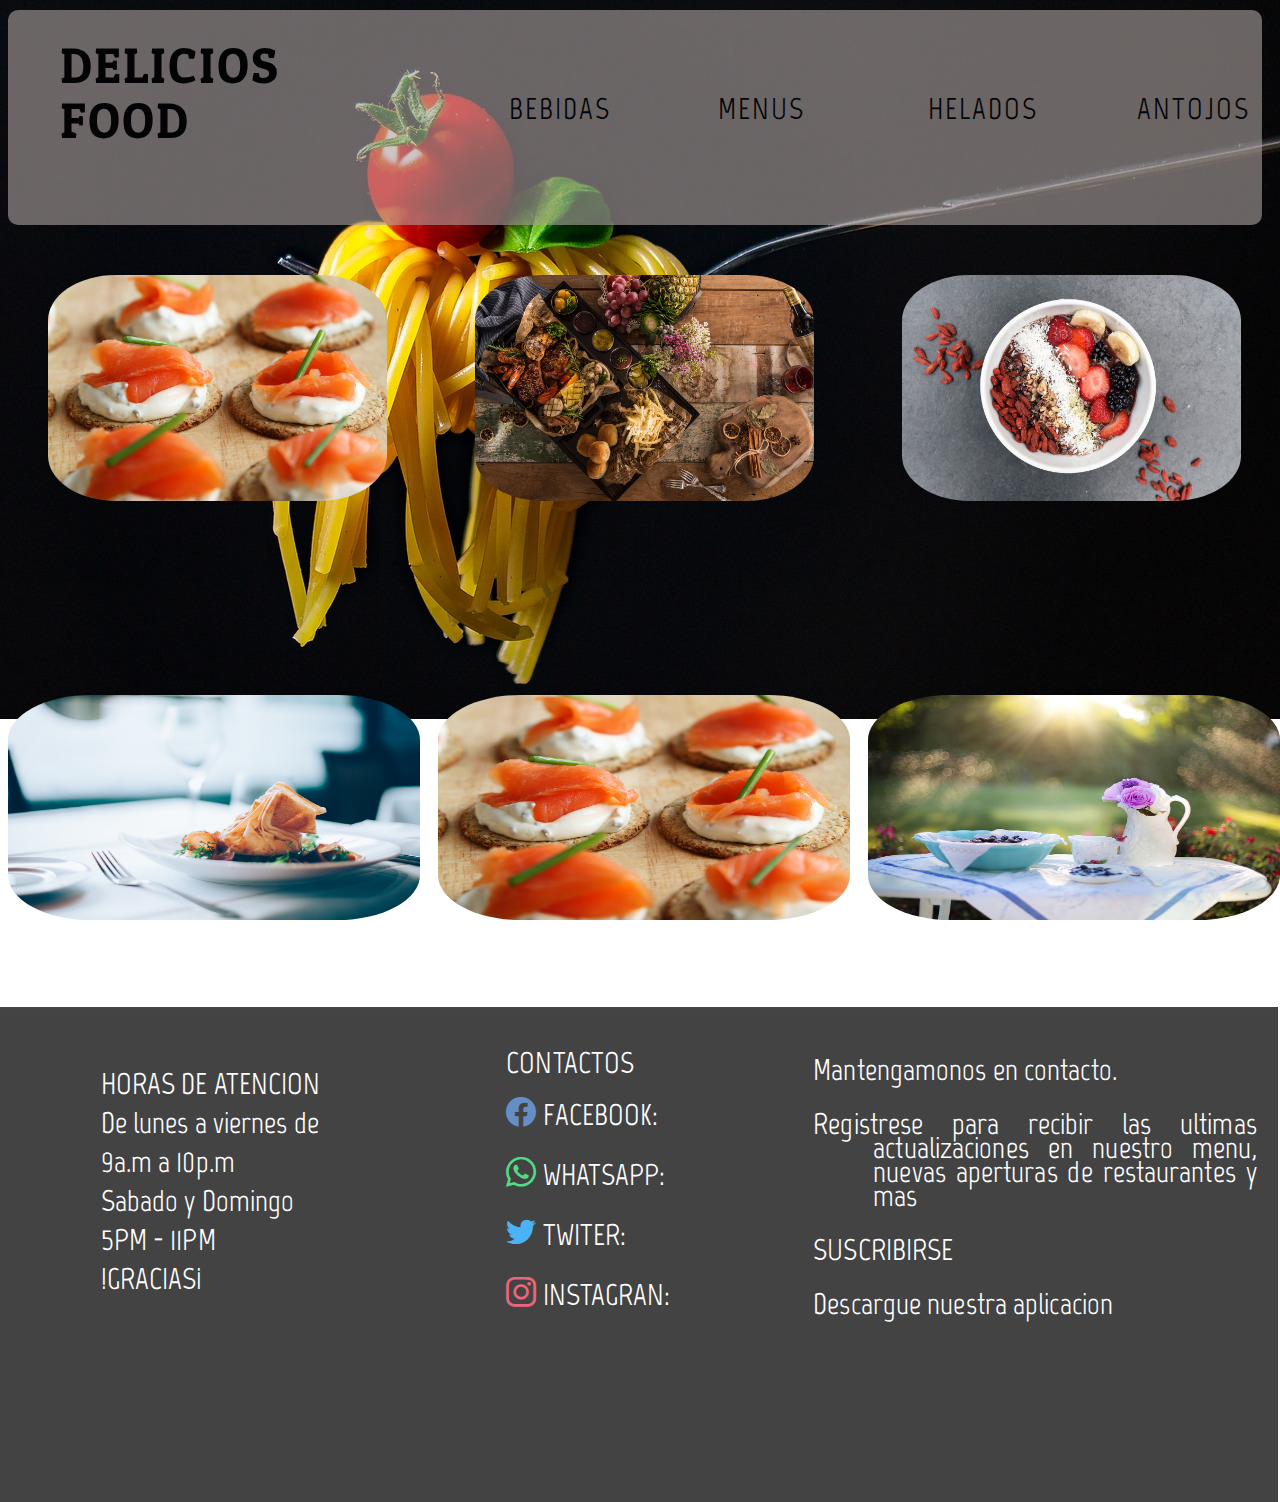
<file: index.html>
<!DOCTYPE html>
<html>
<head>
	<title>MY FANPAGE</title>
	<link rel="stylesheet" type="text/css" href="css/estilos.css">
	<link href="https://fonts.googleapis.com/css?family=Satisfy&display=swap" rel="stylesheet">
	<link href="https://fonts.googleapis.com/css?family=Great+Vibes&display=swap" rel="stylesheet">
	<link href="https://fonts.googleapis.com/css?family=Patua+One&display=swap" rel="stylesheet">
	<link href="https://fonts.googleapis.com/css?family=Marvel|Patua+One&display=swap" rel="stylesheet">
	<link rel="stylesheet" href="fonts/style.css">
	<link href="https://fonts.googleapis.com/css?family=Cambo|Marvel|Patua+One&display=swap" rel="stylesheet">
</head>
<body background ="image/tene.jpg">
			
		<div class ="wrapper">
			<div class="one">
				<div  class="logo">
						<P>DELICIOS</P>
						<P> FOOD</p>
				</div>
				<div class="bebidas">
					<button class="bebidas">BEBIDAS</button>
				</div>
				<div class="menus">
					<button class="menus">MENUS</button>
				</div>
				<div class="helados">
					<button class="helados">HELADOS</button>
				</div>
				<div class="antojos">
					<button class="antojos">ANTOJOS</button>
				</div>
			</div>
			<div class="two">
				
				<div class="primero">
					<figure><img src="image/1.jpg"></figure>
					<!--<figure><img src="image/7.jpg"></figure>
					<figure><img src="image/6.jpg"></figure>
					<figure><img src="image/5.jpg"></figure>-->	
				</div>
				<div class="segundo">
					<figure><img src="image/11.jpg"></figure>
				</div>
				<div class="tercero">
					<figure><img src="image/8.jpg"></figure>
				</div>
			</div>
			<!--<div class="buscador">
					<input type="search" class="miBusqueda" name="q">
					<button class="button">Buscar</button>
			</div>-->
			<div class="three">
				<img src="image/img.jpg">
			</div>
			<div class="four">
				<img src="image/1.jpg">
			</div>
			<div class="five">
				<img src="image/6.jpg">
			</div>
			
		</div>
	<div class="six">
		<div class="six1">
			<p>HORAS DE ATENCION</p>
			<p>De lunes a viernes de </p>
			<p>9a.m a  10p.m</p>
			<p>Sabado y Domingo</p>
			<p>5PM - 11PM</p>
			<p> !GRACIAS¡</p>
		</div>
		<div class="six2">
			<p>CONTACTOS </p>
			<P><span class="icon-facebook1"></span> FACEBOOK:</P>
			<P><span class="icon-whatsapp1 "></span> WHATSAPP:</P>
			<P><span class="icon-twitter1"></span> TWITER:</P>
			<P><span class="icon-instagram1 "></span> INSTAGRAN:</P>
		</div>
		<div class="six3">
			<P>Mantengamonos en contacto.</P>
     		<P>Registrese para recibir las ultimas actualizaciones en nuestro menu, nuevas aperturas de restaurantes y mas</P>
     		<P>SUSCRIBIRSE</P>
     		<P>Descargue nuestra aplicacion</P>
		</div>
	</div>
</body>
</html>
</file>
<file: css/estilos.css>
body{
	width: 110%;
	height: auto;
	max-width: 100%;
	background-size: 100%;
	background-repeat: no-repeat;
	margin-top: -10px;	
}
.wrapper {
 	display: grid;
 	margin-top: 10px;
  	grid-template-rows: 25vh 50vh 25vh 100px;
  	grid-template-columns: 1fr 1fr 1fr;
  	font-family: sans-serif;
  	font-size: 30px;
  	grid-gap: 10px;
}

.one {  
	background: #ADA2A0;
  	grid-row-start: 1;
  	grid-row-end: 2;
  	grid-column-start: 1;
  	grid-column-end: 4;
  	opacity: 0.6;
  	margin-top: 30px;
  	width: 98%;
  	border-radius: 10px;
}
.one{
	display: grid;
 	margin-top: 10px;
  	grid-template-rows: 30vh 25vh 25vh 25vh 25vh;
  	grid-template-columns: 2fr 1fr 1fr 1fr 1fr ;
  	font-family: sans-serif;
  	font-size: 30px;
  	grid-gap: 1px;
}
.logo{
	font-family: 'Patua One', cursive;
	color: black;
	left: 15px;
	column-gap: 20px;
	text-align: left;
	font-size: 50px;
	margin: 0.5%;
	line-height: 10%;
	letter-spacing:2px;
	text-indent: 1em;
	font-weight: 10;
}

.bebidas{
	font-family: 'Marvel', sans-serif;
	color: black;
	left: 15px;
	column-gap: 20px;
	text-align: left;
	font-size: 30px;
	margin: 12% 2% ;
	line-height: 20px;
	letter-spacing:2px;
	text-indent: 1em;
	font-weight: 10;
	background-color: transparent;
}
.menus{
	font-family: 'Marvel', sans-serif;
	color: black;
	left: 15px;
	column-gap: 20px;
	text-align: left;
	font-size: 30px;
	margin: 12% 2% ;
	line-height: 20px;
	letter-spacing:2px;
	text-indent: 1em;
	font-weight: 10;
	background-color: transparent;
}
.helados{
	font-family: 'Marvel', sans-serif;
	color: black;
	left: 15px;
	column-gap: 20px;
	text-align: left;
	font-size: 30px;
	margin: 12% 2% ;
	line-height: 20px;
	letter-spacing:2px;
	text-indent: 1em;
	font-weight: 10;
	background-color: transparent;
}
.antojos{
	font-family: 'Marvel', sans-serif;
	color: black;
	left: 15px;
	column-gap: 20px;
	text-align: left;
	font-size: 30px;
	margin: 12% 2% ; 
	line-height: 20px;
	letter-spacing:2px;
	text-indent: 1em;
	font-weight: 10;
	background-color: transparent;		
}
.two { 

	grid-row-start:2; 
	grid-row-end:3;
	grid-column-start:1;
	grid-column-end: 4;
}
.two {
 	display: grid;
 	margin-top: 10px;
  	grid-template-rows: 25vh 50vh 25vh;
  	grid-template-columns: 1fr 1fr 1fr;
  	font-family: sans-serif;
  	font-size: 30px;
  	grid-gap: 1px;
}
.primero	{
	grid-row-start: 1;
	grid-row-end: 3;
 	grid-column-start: 1;
  	grid-column-end: 2;
}

.segundo {
	grid-row-start: 1;
	grid-row-end: 3;
 	grid-column-start: 2;
  	grid-column-end: 3;
}
.tercero {
	grid-row-start: 1;
	grid-row-end: 3;
 	grid-column-start: 3;
  	grid-column-end: 3;
}
.wrapper div div img {
	width: 98%;
	height: auto;
	background-size: 100%;
	border-radius: 20%;

}
.three {  
	
  	grid-row-start: 3;
	grid-row-end: 4;
 	grid-column-start: 1;
  	grid-column-end: 2;
}
input, button{
	position: relative;
	width: 400px;
	height: 100px;
	padding: 0;
}
input{
	border: none;
}
button{
	width: 100px;
	border:none;
}

.wrapper div img{
	width: 98%;
	height: 100%;
	background-size: 100%;
	border-radius: 20%;


}
.four {  
	
  	grid-row-start: 3;
  	grid-row-end: 4;
  	grid-column-start: 2;
  	grid-column-end: 3;
}
.five {
	
  	grid-row-start: 3;
  	grid-row-end: 4;
  	grid-column-start: 3;
  	grid-column-end: 4;
}
.six {
  
  	grid-row-start: 1;
  	grid-row-end:1;
  	grid-column-start:1; 
  	grid-column-end:4;
}
.six{	
	display: grid;
	width: 110%;
	height: auto;
	min-height: 100px;
	left:  -510px;
	margin: -23.5px -10px;
	background:#151515;
	margin-top: -23.5px;	
	background-size: 100%;
	max-width:100%; 
	display: block;
	opacity: 0.8;
}
.six{
	display: grid;
  	grid-template-rows: 55vh;
  	grid-template-columns: 1fr 1fr 1fr;
  	font-family: sans-serif;
  	font-size: 30px;
  	grid-gap: 1px;
}
.six1{
	background:#151515;
	grid-row-start: 1;
  	grid-row-end: 2;
  	grid-column-start: 1;
  	grid-column-end: 3;
}
.six2{
	background: #151515;
	grid-row-start: 1;
  	grid-row-end: 2;
  	grid-column-start: 2;
  	grid-column-end: 3;
}
.six3{
	background: #151515;	
	grid-row-start: 1;
  	grid-row-end: 2;
  	grid-column-start: 3;
  	grid-column-end: 4;
 }
.six1{
	color: white;
	font-family: 'Marvel', sans-serif;
	column-gap: 20px;
	text-align: left;
	font-size: 30px;
	margin: 5%;
	line-height: 30%;
	letter-spacing:0.1px;
	text-indent: 2em;
	font-weight: 500;

}
.six2{
	color: white;
	font-family: 'Marvel', sans-serif;
	column-gap: 20px;
	text-align: left;
	font-size: 30px;
	margin: 5%;
	line-height: 30%;
	letter-spacing:0.1px;
	text-indent: 2em;
	font-weight: 500;

}
.six3{
	color: white;
	font-family: 'Marvel', sans-serif;
	column-gap: 20px;
	text-align: justify;
	font-size: 30px;
	margin: 5%;
	line-height: 80%;
	letter-spacing:0.1px;
	text-indent: -2em;
	font-weight: 500;

}
</file>
<file: fonts/style.css>
@font-face {
  font-family: 'FalconMasters';
  src:  url('FalconMasters.eot?wkg6xn');
  src:  url('FalconMasters.eot?wkg6xn#iefix') format('embedded-opentype'),
    url('FalconMasters.ttf?wkg6xn') format('truetype'),
    url('FalconMasters.woff?wkg6xn') format('woff'),
    url('FalconMasters.svg?wkg6xn#FalconMasters') format('svg');
  font-weight: normal;
  font-style: normal;
  font-display: block;
}

[class^="icon-"], [class*=" icon-"] {
  /* use !important to prevent issues with browser extensions that change fonts */
  font-family: 'FalconMasters' !important;
  speak: none;
  font-style: normal;
  font-weight: normal;
  font-variant: normal;
  text-transform: none;
  line-height: 1;

  /* Better Font Rendering =========== */
  -webkit-font-smoothing: antialiased;
  -moz-osx-font-smoothing: grayscale;
}

.icon-instagram1:before {
  content: "\eaec";
  color: #e4405f;
}
.icon-twitter1:before {
  content: "\eaed";
  color: #1da1f2;
}
.icon-facebook1:before {
  content: "\e900";
  color: #4172b8;
}
.icon-whatsapp1:before {
  content: "\eaee";
  color: #25d366;
}
.icon-home:before {
  content: "\e901";
}
.icon-home2:before {
  content: "\e902";
}
.icon-home3:before {
  content: "\e903";
}
.icon-office:before {
  content: "\e904";
}
.icon-newspaper:before {
  content: "\e905";
}
.icon-pencil:before {
  content: "\e906";
}
.icon-pencil2:before {
  content: "\e907";
}
.icon-quill:before {
  content: "\e908";
}
.icon-pen:before {
  content: "\e909";
}
.icon-blog:before {
  content: "\e90a";
}
.icon-eyedropper:before {
  content: "\e90b";
}
.icon-droplet:before {
  content: "\e90c";
}
.icon-paint-format:before {
  content: "\e90d";
}
.icon-image:before {
  content: "\e90e";
}
.icon-images:before {
  content: "\e90f";
}
.icon-camera:before {
  content: "\e910";
}
.icon-headphones:before {
  content: "\e911";
}
.icon-music:before {
  content: "\e912";
}
.icon-play:before {
  content: "\e913";
}
.icon-film:before {
  content: "\e914";
}
.icon-video-camera:before {
  content: "\e915";
}
.icon-dice:before {
  content: "\e916";
}
.icon-pacman:before {
  content: "\e917";
}
.icon-spades:before {
  content: "\e918";
}
.icon-clubs:before {
  content: "\e919";
}
.icon-diamonds:before {
  content: "\e91a";
}
.icon-bullhorn:before {
  content: "\e91b";
}
.icon-connection:before {
  content: "\e91c";
}
.icon-podcast:before {
  content: "\e91d";
}
.icon-feed:before {
  content: "\e91e";
}
.icon-mic:before {
  content: "\e91f";
}
.icon-book:before {
  content: "\e920";
}
.icon-books:before {
  content: "\e921";
}
.icon-library:before {
  content: "\e922";
}
.icon-file-text:before {
  content: "\e923";
}
.icon-profile:before {
  content: "\e924";
}
.icon-file-empty:before {
  content: "\e925";
}
.icon-files-empty:before {
  content: "\e926";
}
.icon-file-text2:before {
  content: "\e927";
}
.icon-file-picture:before {
  content: "\e928";
}
.icon-file-music:before {
  content: "\e929";
}
.icon-file-play:before {
  content: "\e92a";
}
.icon-file-video:before {
  content: "\e92b";
}
.icon-file-zip:before {
  content: "\e92c";
}
.icon-copy:before {
  content: "\e92d";
}
.icon-paste:before {
  content: "\e92e";
}
.icon-stack:before {
  content: "\e92f";
}
.icon-folder:before {
  content: "\e930";
}
.icon-folder-open:before {
  content: "\e931";
}
.icon-folder-plus:before {
  content: "\e932";
}
.icon-folder-minus:before {
  content: "\e933";
}
.icon-folder-download:before {
  content: "\e934";
}
.icon-folder-upload:before {
  content: "\e935";
}
.icon-price-tag:before {
  content: "\e936";
}
.icon-price-tags:before {
  content: "\e937";
}
.icon-barcode:before {
  content: "\e938";
}
.icon-qrcode:before {
  content: "\e939";
}
.icon-ticket:before {
  content: "\e93a";
}
.icon-cart:before {
  content: "\e93b";
}
.icon-coin-dollar:before {
  content: "\e93c";
}
.icon-coin-euro:before {
  content: "\e93d";
}
.icon-coin-pound:before {
  content: "\e93e";
}
.icon-coin-yen:before {
  content: "\e93f";
}
.icon-credit-card:before {
  content: "\e940";
}
.icon-calculator:before {
  content: "\e941";
}
.icon-lifebuoy:before {
  content: "\e942";
}
.icon-phone:before {
  content: "\e943";
}
.icon-phone-hang-up:before {
  content: "\e944";
}
.icon-address-book:before {
  content: "\e945";
}
.icon-envelop:before {
  content: "\e946";
}
.icon-pushpin:before {
  content: "\e947";
}
.icon-location:before {
  content: "\e948";
}
.icon-location2:before {
  content: "\e949";
}
.icon-compass:before {
  content: "\e94a";
}
.icon-compass2:before {
  content: "\e94b";
}
.icon-map:before {
  content: "\e94c";
}
.icon-map2:before {
  content: "\e94d";
}
.icon-history:before {
  content: "\e94e";
}
.icon-clock:before {
  content: "\e94f";
}
.icon-clock2:before {
  content: "\e950";
}
.icon-alarm:before {
  content: "\e951";
}
.icon-bell:before {
  content: "\e952";
}
.icon-stopwatch:before {
  content: "\e953";
}
.icon-calendar:before {
  content: "\e954";
}
.icon-printer:before {
  content: "\e955";
}
.icon-keyboard:before {
  content: "\e956";
}
.icon-display:before {
  content: "\e957";
}
.icon-laptop:before {
  content: "\e958";
}
.icon-mobile:before {
  content: "\e959";
}
.icon-mobile2:before {
  content: "\e95a";
}
.icon-tablet:before {
  content: "\e95b";
}
.icon-tv:before {
  content: "\e95c";
}
.icon-drawer:before {
  content: "\e95d";
}
.icon-drawer2:before {
  content: "\e95e";
}
.icon-box-add:before {
  content: "\e95f";
}
.icon-box-remove:before {
  content: "\e960";
}
.icon-download:before {
  content: "\e961";
}
.icon-upload:before {
  content: "\e962";
}
.icon-floppy-disk:before {
  content: "\e963";
}
.icon-drive:before {
  content: "\e964";
}
.icon-database:before {
  content: "\e965";
}
.icon-undo:before {
  content: "\e966";
}
.icon-redo:before {
  content: "\e967";
}
.icon-undo2:before {
  content: "\e968";
}
.icon-redo2:before {
  content: "\e969";
}
.icon-forward:before {
  content: "\e96a";
}
.icon-reply:before {
  content: "\e96b";
}
.icon-bubble:before {
  content: "\e96c";
}
.icon-bubbles:before {
  content: "\e96d";
}
.icon-bubbles2:before {
  content: "\e96e";
}
.icon-bubble2:before {
  content: "\e96f";
}
.icon-bubbles3:before {
  content: "\e970";
}
.icon-bubbles4:before {
  content: "\e971";
}
.icon-user:before {
  content: "\e972";
}
.icon-users:before {
  content: "\e973";
}
.icon-user-plus:before {
  content: "\e974";
}
.icon-user-minus:before {
  content: "\e975";
}
.icon-user-check:before {
  content: "\e976";
}
.icon-user-tie:before {
  content: "\e977";
}
.icon-quotes-left:before {
  content: "\e978";
}
.icon-quotes-right:before {
  content: "\e979";
}
.icon-hour-glass:before {
  content: "\e97a";
}
.icon-spinner:before {
  content: "\e97b";
}
.icon-spinner2:before {
  content: "\e97c";
}
.icon-spinner3:before {
  content: "\e97d";
}
.icon-spinner4:before {
  content: "\e97e";
}
.icon-spinner5:before {
  content: "\e97f";
}
.icon-spinner6:before {
  content: "\e980";
}
.icon-spinner7:before {
  content: "\e981";
}
.icon-spinner8:before {
  content: "\e982";
}
.icon-spinner9:before {
  content: "\e983";
}
.icon-spinner10:before {
  content: "\e984";
}
.icon-spinner11:before {
  content: "\e985";
}
.icon-binoculars:before {
  content: "\e986";
}
.icon-search:before {
  content: "\e987";
}
.icon-zoom-in:before {
  content: "\e988";
}
.icon-zoom-out:before {
  content: "\e989";
}
.icon-enlarge:before {
  content: "\e98a";
}
.icon-shrink:before {
  content: "\e98b";
}
.icon-enlarge2:before {
  content: "\e98c";
}
.icon-shrink2:before {
  content: "\e98d";
}
.icon-key:before {
  content: "\e98e";
}
.icon-key2:before {
  content: "\e98f";
}
.icon-lock:before {
  content: "\e990";
}
.icon-unlocked:before {
  content: "\e991";
}
.icon-wrench:before {
  content: "\e992";
}
.icon-equalizer:before {
  content: "\e993";
}
.icon-equalizer2:before {
  content: "\e994";
}
.icon-cog:before {
  content: "\e995";
}
.icon-cogs:before {
  content: "\e996";
}
.icon-hammer:before {
  content: "\e997";
}
.icon-magic-wand:before {
  content: "\e998";
}
.icon-aid-kit:before {
  content: "\e999";
}
.icon-bug:before {
  content: "\e99a";
}
.icon-pie-chart:before {
  content: "\e99b";
}
.icon-stats-dots:before {
  content: "\e99c";
}
.icon-stats-bars:before {
  content: "\e99d";
}
.icon-stats-bars2:before {
  content: "\e99e";
}
.icon-trophy:before {
  content: "\e99f";
}
.icon-gift:before {
  content: "\e9a0";
}
.icon-glass:before {
  content: "\e9a1";
}
.icon-glass2:before {
  content: "\e9a2";
}
.icon-mug:before {
  content: "\e9a3";
}
.icon-spoon-knife:before {
  content: "\e9a4";
}
.icon-leaf:before {
  content: "\e9a5";
}
.icon-rocket:before {
  content: "\e9a6";
}
.icon-meter:before {
  content: "\e9a7";
}
.icon-meter2:before {
  content: "\e9a8";
}
.icon-hammer2:before {
  content: "\e9a9";
}
.icon-fire:before {
  content: "\e9aa";
}
.icon-lab:before {
  content: "\e9ab";
}
.icon-magnet:before {
  content: "\e9ac";
}
.icon-bin:before {
  content: "\e9ad";
}
.icon-bin2:before {
  content: "\e9ae";
}
.icon-briefcase:before {
  content: "\e9af";
}
.icon-airplane:before {
  content: "\e9b0";
}
.icon-truck:before {
  content: "\e9b1";
}
.icon-road:before {
  content: "\e9b2";
}
.icon-accessibility:before {
  content: "\e9b3";
}
.icon-target:before {
  content: "\e9b4";
}
.icon-shield:before {
  content: "\e9b5";
}
.icon-power:before {
  content: "\e9b6";
}
.icon-switch:before {
  content: "\e9b7";
}
.icon-power-cord:before {
  content: "\e9b8";
}
.icon-clipboard:before {
  content: "\e9b9";
}
.icon-list-numbered:before {
  content: "\e9ba";
}
.icon-list:before {
  content: "\e9bb";
}
.icon-list2:before {
  content: "\e9bc";
}
.icon-tree:before {
  content: "\e9bd";
}
.icon-menu:before {
  content: "\e9be";
}
.icon-menu2:before {
  content: "\e9bf";
}
.icon-menu3:before {
  content: "\e9c0";
}
.icon-menu4:before {
  content: "\e9c1";
}
.icon-cloud:before {
  content: "\e9c2";
}
.icon-cloud-download:before {
  content: "\e9c3";
}
.icon-cloud-upload:before {
  content: "\e9c4";
}
.icon-cloud-check:before {
  content: "\e9c5";
}
.icon-download2:before {
  content: "\e9c6";
}
.icon-upload2:before {
  content: "\e9c7";
}
.icon-download3:before {
  content: "\e9c8";
}
.icon-upload3:before {
  content: "\e9c9";
}
.icon-sphere:before {
  content: "\e9ca";
}
.icon-earth:before {
  content: "\e9cb";
}
.icon-link:before {
  content: "\e9cc";
}
.icon-flag:before {
  content: "\e9cd";
}
.icon-attachment:before {
  content: "\e9ce";
}
.icon-eye:before {
  content: "\e9cf";
}
.icon-eye-plus:before {
  content: "\e9d0";
}
.icon-eye-minus:before {
  content: "\e9d1";
}
.icon-eye-blocked:before {
  content: "\e9d2";
}
.icon-bookmark:before {
  content: "\e9d3";
}
.icon-bookmarks:before {
  content: "\e9d4";
}
.icon-sun:before {
  content: "\e9d5";
}
.icon-contrast:before {
  content: "\e9d6";
}
.icon-brightness-contrast:before {
  content: "\e9d7";
}
.icon-star-empty:before {
  content: "\e9d8";
}
.icon-star-half:before {
  content: "\e9d9";
}
.icon-star-full:before {
  content: "\e9da";
}
.icon-heart:before {
  content: "\e9db";
}
.icon-heart-broken:before {
  content: "\e9dc";
}
.icon-man:before {
  content: "\e9dd";
}
.icon-woman:before {
  content: "\e9de";
}
.icon-man-woman:before {
  content: "\e9df";
}
.icon-happy:before {
  content: "\e9e0";
}
.icon-happy2:before {
  content: "\e9e1";
}
.icon-smile:before {
  content: "\e9e2";
}
.icon-smile2:before {
  content: "\e9e3";
}
.icon-tongue:before {
  content: "\e9e4";
}
.icon-tongue2:before {
  content: "\e9e5";
}
.icon-sad:before {
  content: "\e9e6";
}
.icon-sad2:before {
  content: "\e9e7";
}
.icon-wink:before {
  content: "\e9e8";
}
.icon-wink2:before {
  content: "\e9e9";
}
.icon-grin:before {
  content: "\e9ea";
}
.icon-grin2:before {
  content: "\e9eb";
}
.icon-cool:before {
  content: "\e9ec";
}
.icon-cool2:before {
  content: "\e9ed";
}
.icon-angry:before {
  content: "\e9ee";
}
.icon-angry2:before {
  content: "\e9ef";
}
.icon-evil:before {
  content: "\e9f0";
}
.icon-evil2:before {
  content: "\e9f1";
}
.icon-shocked:before {
  content: "\e9f2";
}
.icon-shocked2:before {
  content: "\e9f3";
}
.icon-baffled:before {
  content: "\e9f4";
}
.icon-baffled2:before {
  content: "\e9f5";
}
.icon-confused:before {
  content: "\e9f6";
}
.icon-confused2:before {
  content: "\e9f7";
}
.icon-neutral:before {
  content: "\e9f8";
}
.icon-neutral2:before {
  content: "\e9f9";
}
.icon-hipster:before {
  content: "\e9fa";
}
.icon-hipster2:before {
  content: "\e9fb";
}
.icon-wondering:before {
  content: "\e9fc";
}
.icon-wondering2:before {
  content: "\e9fd";
}
.icon-sleepy:before {
  content: "\e9fe";
}
.icon-sleepy2:before {
  content: "\e9ff";
}
.icon-frustrated:before {
  content: "\ea00";
}
.icon-frustrated2:before {
  content: "\ea01";
}
.icon-crying:before {
  content: "\ea02";
}
.icon-crying2:before {
  content: "\ea03";
}
.icon-point-up:before {
  content: "\ea04";
}
.icon-point-right:before {
  content: "\ea05";
}
.icon-point-down:before {
  content: "\ea06";
}
.icon-point-left:before {
  content: "\ea07";
}
.icon-warning:before {
  content: "\ea08";
}
.icon-notification:before {
  content: "\ea09";
}
.icon-question:before {
  content: "\ea0a";
}
.icon-plus:before {
  content: "\ea0b";
}
.icon-minus:before {
  content: "\ea0c";
}
.icon-info:before {
  content: "\ea0d";
}
.icon-cancel-circle:before {
  content: "\ea0e";
}
.icon-blocked:before {
  content: "\ea0f";
}
.icon-cross:before {
  content: "\ea10";
}
.icon-checkmark:before {
  content: "\ea11";
}
.icon-checkmark2:before {
  content: "\ea12";
}
.icon-spell-check:before {
  content: "\ea13";
}
.icon-enter:before {
  content: "\ea14";
}
.icon-exit:before {
  content: "\ea15";
}
.icon-play2:before {
  content: "\ea16";
}
.icon-pause:before {
  content: "\ea17";
}
.icon-stop:before {
  content: "\ea18";
}
.icon-previous:before {
  content: "\ea19";
}
.icon-next:before {
  content: "\ea1a";
}
.icon-backward:before {
  content: "\ea1b";
}
.icon-forward2:before {
  content: "\ea1c";
}
.icon-play3:before {
  content: "\ea1d";
}
.icon-pause2:before {
  content: "\ea1e";
}
.icon-stop2:before {
  content: "\ea1f";
}
.icon-backward2:before {
  content: "\ea20";
}
.icon-forward3:before {
  content: "\ea21";
}
.icon-first:before {
  content: "\ea22";
}
.icon-last:before {
  content: "\ea23";
}
.icon-previous2:before {
  content: "\ea24";
}
.icon-next2:before {
  content: "\ea25";
}
.icon-eject:before {
  content: "\ea26";
}
.icon-volume-high:before {
  content: "\ea27";
}
.icon-volume-medium:before {
  content: "\ea28";
}
.icon-volume-low:before {
  content: "\ea29";
}
.icon-volume-mute:before {
  content: "\ea2a";
}
.icon-volume-mute2:before {
  content: "\ea2b";
}
.icon-volume-increase:before {
  content: "\ea2c";
}
.icon-volume-decrease:before {
  content: "\ea2d";
}
.icon-loop:before {
  content: "\ea2e";
}
.icon-loop2:before {
  content: "\ea2f";
}
.icon-infinite:before {
  content: "\ea30";
}
.icon-shuffle:before {
  content: "\ea31";
}
.icon-arrow-up-left:before {
  content: "\ea32";
}
.icon-arrow-up:before {
  content: "\ea33";
}
.icon-arrow-up-right:before {
  content: "\ea34";
}
.icon-arrow-right:before {
  content: "\ea35";
}
.icon-arrow-down-right:before {
  content: "\ea36";
}
.icon-arrow-down:before {
  content: "\ea37";
}
.icon-arrow-down-left:before {
  content: "\ea38";
}
.icon-arrow-left:before {
  content: "\ea39";
}
.icon-arrow-up-left2:before {
  content: "\ea3a";
}
.icon-arrow-up2:before {
  content: "\ea3b";
}
.icon-arrow-up-right2:before {
  content: "\ea3c";
}
.icon-arrow-right2:before {
  content: "\ea3d";
}
.icon-arrow-down-right2:before {
  content: "\ea3e";
}
.icon-arrow-down2:before {
  content: "\ea3f";
}
.icon-arrow-down-left2:before {
  content: "\ea40";
}
.icon-arrow-left2:before {
  content: "\ea41";
}
.icon-circle-up:before {
  content: "\ea42";
}
.icon-circle-right:before {
  content: "\ea43";
}
.icon-circle-down:before {
  content: "\ea44";
}
.icon-circle-left:before {
  content: "\ea45";
}
.icon-tab:before {
  content: "\ea46";
}
.icon-move-up:before {
  content: "\ea47";
}
.icon-move-down:before {
  content: "\ea48";
}
.icon-sort-alpha-asc:before {
  content: "\ea49";
}
.icon-sort-alpha-desc:before {
  content: "\ea4a";
}
.icon-sort-numeric-asc:before {
  content: "\ea4b";
}
.icon-sort-numberic-desc:before {
  content: "\ea4c";
}
.icon-sort-amount-asc:before {
  content: "\ea4d";
}
.icon-sort-amount-desc:before {
  content: "\ea4e";
}
.icon-command:before {
  content: "\ea4f";
}
.icon-shift:before {
  content: "\ea50";
}
.icon-ctrl:before {
  content: "\ea51";
}
.icon-opt:before {
  content: "\ea52";
}
.icon-checkbox-checked:before {
  content: "\ea53";
}
.icon-checkbox-unchecked:before {
  content: "\ea54";
}
.icon-radio-checked:before {
  content: "\ea55";
}
.icon-radio-checked2:before {
  content: "\ea56";
}
.icon-radio-unchecked:before {
  content: "\ea57";
}
.icon-crop:before {
  content: "\ea58";
}
.icon-make-group:before {
  content: "\ea59";
}
.icon-ungroup:before {
  content: "\ea5a";
}
.icon-scissors:before {
  content: "\ea5b";
}
.icon-filter:before {
  content: "\ea5c";
}
.icon-font:before {
  content: "\ea5d";
}
.icon-ligature:before {
  content: "\ea5e";
}
.icon-ligature2:before {
  content: "\ea5f";
}
.icon-text-height:before {
  content: "\ea60";
}
.icon-text-width:before {
  content: "\ea61";
}
.icon-font-size:before {
  content: "\ea62";
}
.icon-bold:before {
  content: "\ea63";
}
.icon-underline:before {
  content: "\ea64";
}
.icon-italic:before {
  content: "\ea65";
}
.icon-strikethrough:before {
  content: "\ea66";
}
.icon-omega:before {
  content: "\ea67";
}
.icon-sigma:before {
  content: "\ea68";
}
.icon-page-break:before {
  content: "\ea69";
}
.icon-superscript:before {
  content: "\ea6a";
}
.icon-subscript:before {
  content: "\ea6b";
}
.icon-superscript2:before {
  content: "\ea6c";
}
.icon-subscript2:before {
  content: "\ea6d";
}
.icon-text-color:before {
  content: "\ea6e";
}
.icon-pagebreak:before {
  content: "\ea6f";
}
.icon-clear-formatting:before {
  content: "\ea70";
}
.icon-table:before {
  content: "\ea71";
}
.icon-table2:before {
  content: "\ea72";
}
.icon-insert-template:before {
  content: "\ea73";
}
.icon-pilcrow:before {
  content: "\ea74";
}
.icon-ltr:before {
  content: "\ea75";
}
.icon-rtl:before {
  content: "\ea76";
}
.icon-section:before {
  content: "\ea77";
}
.icon-paragraph-left:before {
  content: "\ea78";
}
.icon-paragraph-center:before {
  content: "\ea79";
}
.icon-paragraph-right:before {
  content: "\ea7a";
}
.icon-paragraph-justify:before {
  content: "\ea7b";
}
.icon-indent-increase:before {
  content: "\ea7c";
}
.icon-indent-decrease:before {
  content: "\ea7d";
}
.icon-share:before {
  content: "\ea7e";
}
.icon-new-tab:before {
  content: "\ea7f";
}
.icon-embed:before {
  content: "\ea80";
}
.icon-embed2:before {
  content: "\ea81";
}
.icon-terminal:before {
  content: "\ea82";
}
.icon-share2:before {
  content: "\ea83";
}
.icon-mail:before {
  content: "\ea84";
}
.icon-mail2:before {
  content: "\ea85";
}
.icon-mail3:before {
  content: "\ea86";
}
.icon-mail4:before {
  content: "\ea87";
}
.icon-amazon:before {
  content: "\ea88";
}
.icon-google:before {
  content: "\ea89";
}
.icon-google2:before {
  content: "\ea8a";
}
.icon-google3:before {
  content: "\ea8b";
}
.icon-google-plus:before {
  content: "\ea8c";
}
.icon-google-plus2:before {
  content: "\ea8d";
}
.icon-google-plus3:before {
  content: "\ea8e";
}
.icon-hangouts:before {
  content: "\ea8f";
}
.icon-google-drive:before {
  content: "\ea90";
}
.icon-facebook:before {
  content: "\ea91";
}
.icon-facebook2:before {
  content: "\ea92";
}
.icon-instagram:before {
  content: "\ea93";
}
.icon-whatsapp:before {
  content: "\ea94";
}
.icon-spotify:before {
  content: "\ea95";
}
.icon-telegram:before {
  content: "\ea96";
}
.icon-twitter:before {
  content: "\ea97";
}
.icon-vine:before {
  content: "\ea98";
}
.icon-vk:before {
  content: "\ea99";
}
.icon-renren:before {
  content: "\ea9a";
}
.icon-sina-weibo:before {
  content: "\ea9b";
}
.icon-rss:before {
  content: "\ea9c";
}
.icon-rss2:before {
  content: "\ea9d";
}
.icon-youtube:before {
  content: "\ea9e";
}
.icon-youtube2:before {
  content: "\ea9f";
}
.icon-twitch:before {
  content: "\eaa0";
}
.icon-vimeo:before {
  content: "\eaa1";
}
.icon-vimeo2:before {
  content: "\eaa2";
}
.icon-lanyrd:before {
  content: "\eaa3";
}
.icon-flickr:before {
  content: "\eaa4";
}
.icon-flickr2:before {
  content: "\eaa5";
}
.icon-flickr3:before {
  content: "\eaa6";
}
.icon-flickr4:before {
  content: "\eaa7";
}
.icon-dribbble:before {
  content: "\eaa8";
}
.icon-behance:before {
  content: "\eaa9";
}
.icon-behance2:before {
  content: "\eaaa";
}
.icon-deviantart:before {
  content: "\eaab";
}
.icon-500px:before {
  content: "\eaac";
}
.icon-steam:before {
  content: "\eaad";
}
.icon-steam2:before {
  content: "\eaae";
}
.icon-dropbox:before {
  content: "\eaaf";
}
.icon-onedrive:before {
  content: "\eab0";
}
.icon-github:before {
  content: "\eab1";
}
.icon-npm:before {
  content: "\eab2";
}
.icon-basecamp:before {
  content: "\eab3";
}
.icon-trello:before {
  content: "\eab4";
}
.icon-wordpress:before {
  content: "\eab5";
}
.icon-joomla:before {
  content: "\eab6";
}
.icon-ello:before {
  content: "\eab7";
}
.icon-blogger:before {
  content: "\eab8";
}
.icon-blogger2:before {
  content: "\eab9";
}
.icon-tumblr:before {
  content: "\eaba";
}
.icon-tumblr2:before {
  content: "\eabb";
}
.icon-yahoo:before {
  content: "\eabc";
}
.icon-yahoo2:before {
  content: "\eabd";
}
.icon-tux:before {
  content: "\eabe";
}
.icon-appleinc:before {
  content: "\eabf";
}
.icon-finder:before {
  content: "\eac0";
}
.icon-android:before {
  content: "\eac1";
}
.icon-windows:before {
  content: "\eac2";
}
.icon-windows8:before {
  content: "\eac3";
}
.icon-soundcloud:before {
  content: "\eac4";
}
.icon-soundcloud2:before {
  content: "\eac5";
}
.icon-skype:before {
  content: "\eac6";
}
.icon-reddit:before {
  content: "\eac7";
}
.icon-hackernews:before {
  content: "\eac8";
}
.icon-wikipedia:before {
  content: "\eac9";
}
.icon-linkedin:before {
  content: "\eaca";
}
.icon-linkedin2:before {
  content: "\eacb";
}
.icon-lastfm:before {
  content: "\eacc";
}
.icon-lastfm2:before {
  content: "\eacd";
}
.icon-delicious:before {
  content: "\eace";
}
.icon-stumbleupon:before {
  content: "\eacf";
}
.icon-stumbleupon2:before {
  content: "\ead0";
}
.icon-stackoverflow:before {
  content: "\ead1";
}
.icon-pinterest:before {
  content: "\ead2";
}
.icon-pinterest2:before {
  content: "\ead3";
}
.icon-xing:before {
  content: "\ead4";
}
.icon-xing2:before {
  content: "\ead5";
}
.icon-flattr:before {
  content: "\ead6";
}
.icon-foursquare:before {
  content: "\ead7";
}
.icon-yelp:before {
  content: "\ead8";
}
.icon-paypal:before {
  content: "\ead9";
}
.icon-chrome:before {
  content: "\eada";
}
.icon-firefox:before {
  content: "\eadb";
}
.icon-IE:before {
  content: "\eadc";
}
.icon-edge:before {
  content: "\eadd";
}
.icon-safari:before {
  content: "\eade";
}
.icon-opera:before {
  content: "\eadf";
}
.icon-file-pdf:before {
  content: "\eae0";
}
.icon-file-openoffice:before {
  content: "\eae1";
}
.icon-file-word:before {
  content: "\eae2";
}
.icon-file-excel:before {
  content: "\eae3";
}
.icon-libreoffice:before {
  content: "\eae4";
}
.icon-html-five:before {
  content: "\eae5";
}
.icon-html-five2:before {
  content: "\eae6";
}
.icon-css3:before {
  content: "\eae7";
}
.icon-git:before {
  content: "\eae8";
}
.icon-codepen:before {
  content: "\eae9";
}
.icon-svg:before {
  content: "\eaea";
}
.icon-IcoMoon:before {
  content: "\eaeb";
}
</file>
